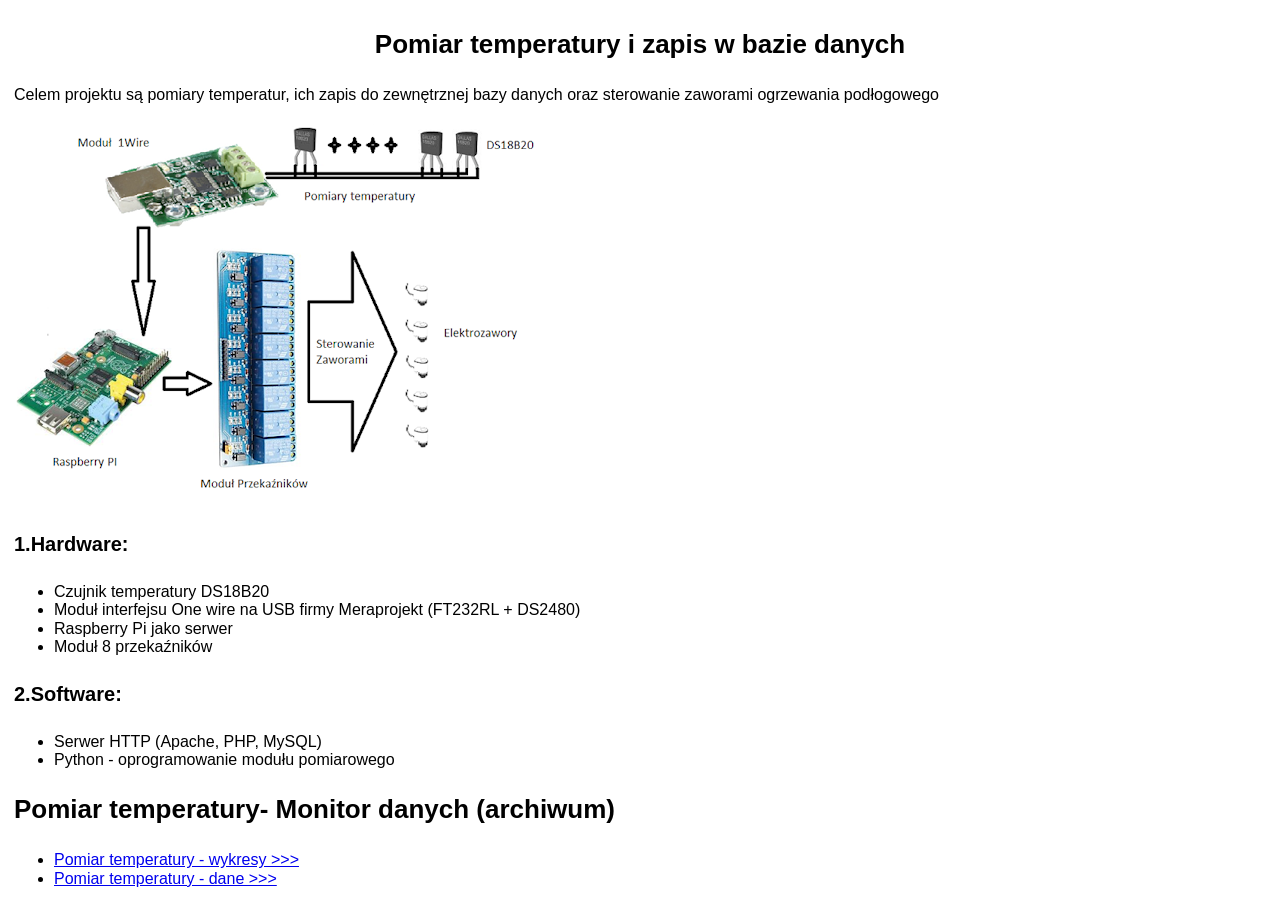
<file: index.html>
<!DOCTYPE html>
<html lang="pl">
<head>
  <meta charset="UTF-8">
  <meta name="viewport" content="width=device-width, initial-scale=1.0">
  <meta http-equiv="X-UA-Compatible" content="ie=edge">
  <title>Raspberry Pi pomiar trmperatury</title>
  <link rel="stylesheet" href="css/main.css">
  
 

<!-- jQuery first, then Popper.js, then Bootstrap JS -->
<script src="https://code.jquery.com/jquery-3.3.1.slim.min.js"
integrity="sha384-q8i/X+965DzO0rT7abK41JStQIAqVgRVzpbzo5smXKp4YfRvH+8abtTE1Pi6jizo" crossorigin="anonymous">
</script>
<script src="https://cdnjs.cloudflare.com/ajax/libs/popper.js/1.14.7/umd/popper.min.js"
integrity="sha384-UO2eT0CpHqdSJQ6hJty5KVphtPhzWj9WO1clHTMGa3JDZwrnQq4sF86dIHNDz0W1" crossorigin="anonymous">
</script>
<script src="https://stackpath.bootstrapcdn.com/bootstrap/4.3.1/js/bootstrap.min.js"
integrity="sha384-JjSmVgyd0p3pXB1rRibZUAYoIIy6OrQ6VrjIEaFf/nJGzIxFDsf4x0xIM+B07jRM" crossorigin="anonymous">
</script>
   <!-- Optional JavaScript -->
  <script src="js/main.js"></script>
</head>
<body>
<main class="main">
    <div class="container">
        <h3>Pomiar temperatury i zapis w bazie danych</h3>
        <div class="contener1">
            <p>Celem projektu są pomiary temperatur, ich
                zapis do zewnętrznej bazy danych oraz sterowanie zaworami ogrzewania podłogowego</p>
            <img alt="Pi" src="assets/img/schemat_rpi2.png" class="img-fluid"> <br>
            <h4>1.Hardware:</h4>
            <ul>
                <li>
                    Czujnik temperatury DS18B20
                </li>
                <Li>
                    Moduł interfejsu One wire na USB firmy Meraprojekt (FT232RL + DS2480)
                </Li>
                <li>
                    Raspberry Pi jako serwer
                </li>
                <li>
                    Moduł 8 przekaźników
                </li>
            </ul>

            <h4>2.Software:</h4>
            <ul>
                <li>
                    Serwer HTTP (Apache, PHP, MySQL)
                </li>
                <li>
                    Python - oprogramowanie modułu pomiarowego
                </li>
            </UL>

            <h3>Pomiar temperatury- Monitor danych (archiwum)</h3>
            <ul>

                <li>
                    <a href="new_wyk5.html">Pomiar temperatury - wykresy >>></a>
                </li>

                <li>
                    <a href="new_cz.php">Pomiar temperatury - dane >>></a>
                </li>
            </ul>

        </div>
    </div>
</main>    

</body>
</html>
</file>
<file: css/main.css>
/*! normalize.css v8.0.1 | MIT License | github.com/necolas/normalize.css */
/* Document
   ========================================================================== */
/**
 * 1. Correct the line height in all browsers.
 * 2. Prevent adjustments of font size after orientation changes in iOS.
 */
html {
  line-height: 1.15;
  /* 1 */
  -webkit-text-size-adjust: 100%;
  /* 2 */ }

/* Sections
   ========================================================================== */
/**
 * Remove the margin in all browsers.
 */
body {
  margin: 0; }

/**
 * Render the `main` element consistently in IE.
 */
main {
  display: block; }

/**
 * Correct the font size and margin on `h1` elements within `section` and
 * `article` contexts in Chrome, Firefox, and Safari.
 */
h1 {
  font-size: 2em;
  margin: 0.67em 0; }

/* Grouping content
   ========================================================================== */
/**
 * 1. Add the correct box sizing in Firefox.
 * 2. Show the overflow in Edge and IE.
 */
hr {
  -webkit-box-sizing: content-box;
          box-sizing: content-box;
  /* 1 */
  height: 0;
  /* 1 */
  overflow: visible;
  /* 2 */ }

/**
 * 1. Correct the inheritance and scaling of font size in all browsers.
 * 2. Correct the odd `em` font sizing in all browsers.
 */
pre {
  font-family: monospace, monospace;
  /* 1 */
  font-size: 1em;
  /* 2 */ }

/* Text-level semantics
   ========================================================================== */
/**
 * Remove the gray background on active links in IE 10.
 */
a {
  background-color: transparent; }

/**
 * 1. Remove the bottom border in Chrome 57-
 * 2. Add the correct text decoration in Chrome, Edge, IE, Opera, and Safari.
 */
abbr[title] {
  border-bottom: none;
  /* 1 */
  text-decoration: underline;
  /* 2 */
  -webkit-text-decoration: underline dotted;
          text-decoration: underline dotted;
  /* 2 */ }

/**
 * Add the correct font weight in Chrome, Edge, and Safari.
 */
b,
strong {
  font-weight: bolder; }

/**
 * 1. Correct the inheritance and scaling of font size in all browsers.
 * 2. Correct the odd `em` font sizing in all browsers.
 */
code,
kbd,
samp {
  font-family: monospace, monospace;
  /* 1 */
  font-size: 1em;
  /* 2 */ }

/**
 * Add the correct font size in all browsers.
 */
small {
  font-size: 80%; }

/**
 * Prevent `sub` and `sup` elements from affecting the line height in
 * all browsers.
 */
sub,
sup {
  font-size: 75%;
  line-height: 0;
  position: relative;
  vertical-align: baseline; }

sub {
  bottom: -0.25em; }

sup {
  top: -0.5em; }

/* Embedded content
   ========================================================================== */
/**
 * Remove the border on images inside links in IE 10.
 */
img {
  border-style: none; }

/* Forms
   ========================================================================== */
/**
 * 1. Change the font styles in all browsers.
 * 2. Remove the margin in Firefox and Safari.
 */
button,
input,
optgroup,
select,
textarea {
  font-family: inherit;
  /* 1 */
  font-size: 100%;
  /* 1 */
  line-height: 1.15;
  /* 1 */
  margin: 0;
  /* 2 */ }

/**
 * Show the overflow in IE.
 * 1. Show the overflow in Edge.
 */
button,
input {
  /* 1 */
  overflow: visible; }

/**
 * Remove the inheritance of text transform in Edge, Firefox, and IE.
 * 1. Remove the inheritance of text transform in Firefox.
 */
button,
select {
  /* 1 */
  text-transform: none; }

/**
 * Correct the inability to style clickable types in iOS and Safari.
 */
button,
[type="button"],
[type="reset"],
[type="submit"] {
  -webkit-appearance: button; }

/**
 * Remove the inner border and padding in Firefox.
 */
button::-moz-focus-inner,
[type="button"]::-moz-focus-inner,
[type="reset"]::-moz-focus-inner,
[type="submit"]::-moz-focus-inner {
  border-style: none;
  padding: 0; }

/**
 * Restore the focus styles unset by the previous rule.
 */
button:-moz-focusring,
[type="button"]:-moz-focusring,
[type="reset"]:-moz-focusring,
[type="submit"]:-moz-focusring {
  outline: 1px dotted ButtonText; }

/**
 * Correct the padding in Firefox.
 */
fieldset {
  padding: 0.35em 0.75em 0.625em; }

/**
 * 1. Correct the text wrapping in Edge and IE.
 * 2. Correct the color inheritance from `fieldset` elements in IE.
 * 3. Remove the padding so developers are not caught out when they zero out
 *    `fieldset` elements in all browsers.
 */
legend {
  -webkit-box-sizing: border-box;
          box-sizing: border-box;
  /* 1 */
  color: inherit;
  /* 2 */
  display: table;
  /* 1 */
  max-width: 100%;
  /* 1 */
  padding: 0;
  /* 3 */
  white-space: normal;
  /* 1 */ }

/**
 * Add the correct vertical alignment in Chrome, Firefox, and Opera.
 */
progress {
  vertical-align: baseline; }

/**
 * Remove the default vertical scrollbar in IE 10+.
 */
textarea {
  overflow: auto; }

/**
 * 1. Add the correct box sizing in IE 10.
 * 2. Remove the padding in IE 10.
 */
[type="checkbox"],
[type="radio"] {
  -webkit-box-sizing: border-box;
          box-sizing: border-box;
  /* 1 */
  padding: 0;
  /* 2 */ }

/**
 * Correct the cursor style of increment and decrement buttons in Chrome.
 */
[type="number"]::-webkit-inner-spin-button,
[type="number"]::-webkit-outer-spin-button {
  height: auto; }

/**
 * 1. Correct the odd appearance in Chrome and Safari.
 * 2. Correct the outline style in Safari.
 */
[type="search"] {
  -webkit-appearance: textfield;
  /* 1 */
  outline-offset: -2px;
  /* 2 */ }

/**
 * Remove the inner padding in Chrome and Safari on macOS.
 */
[type="search"]::-webkit-search-decoration {
  -webkit-appearance: none; }

/**
 * 1. Correct the inability to style clickable types in iOS and Safari.
 * 2. Change font properties to `inherit` in Safari.
 */
::-webkit-file-upload-button {
  -webkit-appearance: button;
  /* 1 */
  font: inherit;
  /* 2 */ }

/* Interactive
   ========================================================================== */
/*
 * Add the correct display in Edge, IE 10+, and Firefox.
 */
details {
  display: block; }

/*
 * Add the correct display in all browsers.
 */
summary {
  display: list-item; }

/* Misc
   ========================================================================== */
/**
 * Add the correct display in IE 10+.
 */
template {
  display: none; }

/**
 * Add the correct display in IE 10.
 */
[hidden] {
  display: none; }

*, *:before, *:after {
  -webkit-box-sizing: inherit;
          box-sizing: inherit; }

html,
body,
input,
select {
  font-size: 16px;
  font-family: Arial, Helvetica, sans-serif;
  text-align: center;
  width: auto;
  margin: 4px;
  /*    margin: 10px;*/
  -webkit-box-sizing: border-box;
          box-sizing: border-box; }

td {
  padding: 4px; }

.chart-container {
  position: relative;
  margin: auto;
  height: 40vh;
  width: 80vw; }

h3 {
  font-size: 26px;
  /*    text-align-last: center;*/ }

h4 {
  font-size: 20px;
  /*    text-align-last: center;*/ }

.dane {
  text-align: center;
  margin-bottom: 20px; }

table,
tr,
th,
td {
  border: 1px solid black;
  border-collapse: collapse;
  text-align: center; }

tr {
  text-align: center; }

.contener1 {
  /*
  display: grid;
  justify-content: center;
*/
  text-align: left; }

caption {
  font-size: 18px;
  font-weight: bold; }

p {
  margin-top: 2px; }

body {
  margin: 10px; }

caption {
  text-align: center;
  caption-side: top; }

/*# sourceMappingURL=main.css.map */
</file>
